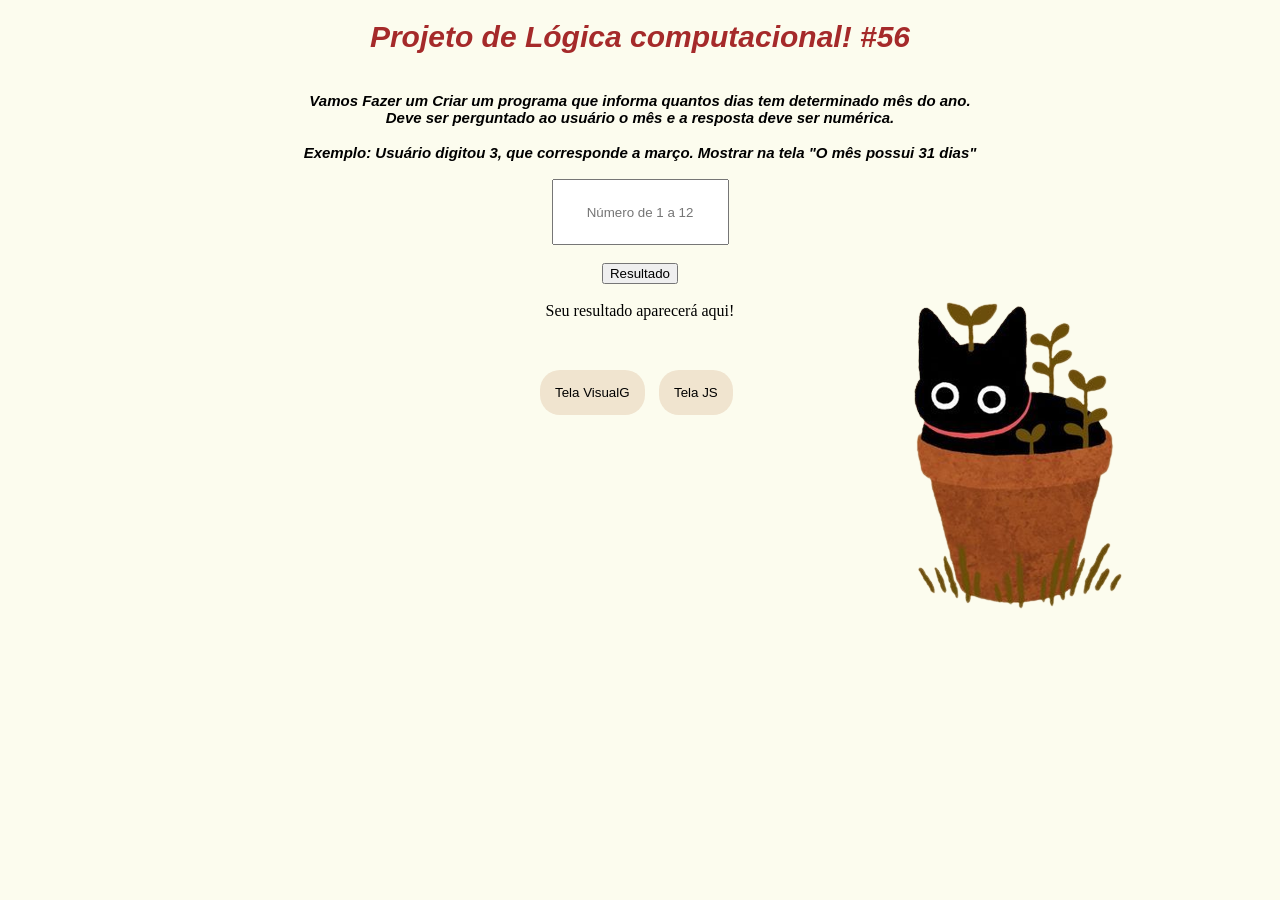
<file: index.html>
<!DOCTYPE html>
<html lang="pt-br">
<head>
    <meta charset="UTF-8">
    <meta http-equiv="X-UA-Compatible" content="IE=edge">
    <meta name="viewport" content="width=device-width, initial-scale=1.0">
    <link rel="stylesheet" href="style.css">
    <script src="./Trabalhão/script.js"></script>
    <title>Projeto de Lógica Computacional</title>
</head>
<body>
    <h1>Projeto de Lógica computacional! #56</h1><br>
    <div class="tudo">
    <p>Vamos Fazer um Criar um programa que informa quantos dias tem
        determinado mês do ano. Deve ser perguntado ao usuário o mês e a 
        resposta deve ser numérica.</p><br>
    <p>Exemplo: Usuário digitou 3, que corresponde a março. 
        Mostrar na tela "O mês possui 31 dias"</p><br>
    <input placeholder="Número de 1 a 12" id="mes" type="numero"></input> <br><br>
    <button id="calculo" onclick="calculo()">Resultado</button><br><br>
    <div id="resposta">Seu resultado aparecerá aqui!</div>
    
    <div class="botoes">
        <a href="https://luizafischer.github.io/charles/Trabalhão/imagem.html"><button class="visualG" id="visualg">Tela VisualG</button></a><br><br>
        <a href="https://luizafischer.github.io/charles/Trabalhão/js.html"><button class="js" id="js">Tela JS</button></a><br>
        <img src="https://luizafischer.github.io/charles/Trabalhão/gatinho-removebg-preview.png" alt="" id="gato">
    </div>
</body>
</html>
</file>
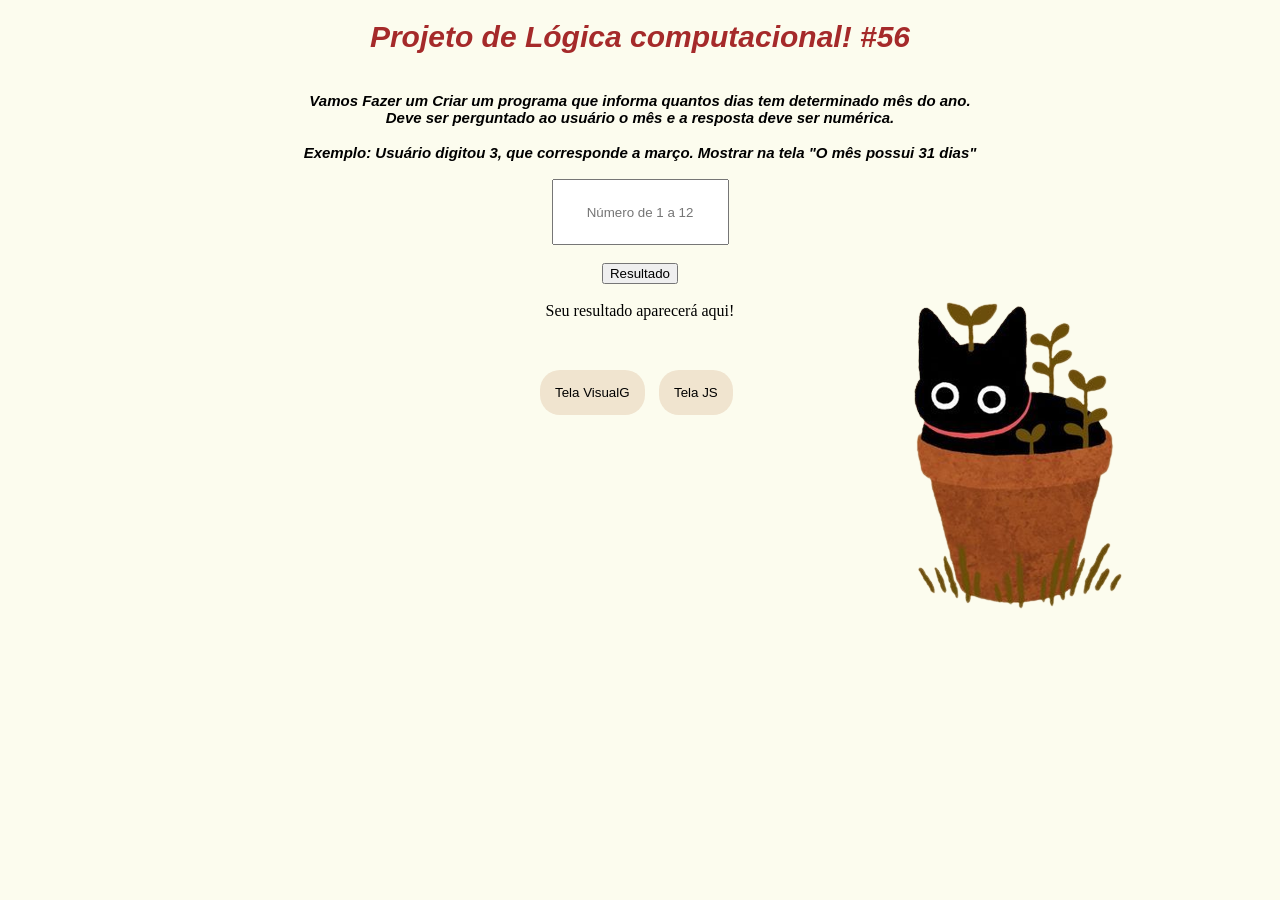
<file: Trabalhão/index.html>
<!DOCTYPE html>
<html lang="pt-br">
<head>
    <meta charset="UTF-8">
    <meta http-equiv="X-UA-Compatible" content="IE=edge">
    <meta name="viewport" content="width=device-width, initial-scale=1.0">
    <link rel="stylesheet" href="style.css">
    <script src="script.js"></script>
    <title>Projeto de Lógica Computacional</title>
</head>
<body>
    <h1>Projeto de Lógica computacional! #56</h1><br>
    <div class="tudo">
    <p>Vamos Fazer um Criar um programa que informa quantos dias tem
        determinado mês do ano. Deve ser perguntado ao usuário o mês e a 
        resposta deve ser numérica.</p><br>
    <p>Exemplo: Usuário digitou 3, que corresponde a março. 
        Mostrar na tela "O mês possui 31 dias"</p><br>
    <input placeholder="Número de 1 a 12" id="mes" type="numero"></input> <br><br>
    <button id="calculo" onclick="calculo()">Resultado</button><br><br>
    <div id="resposta">Seu resultado aparecerá aqui!</div>
    
    <div class="botoes">
        <a href="imagem.html"><button class="visualG" id="visualg">Tela VisualG</button></a><br><br>
        <a href="js.html"><button class="js" id="js">Tela JS</button></a><br>
        <img src="gatinho-removebg-preview.png" alt="" id="gato">
    </div>
</body>
</html>
</file>
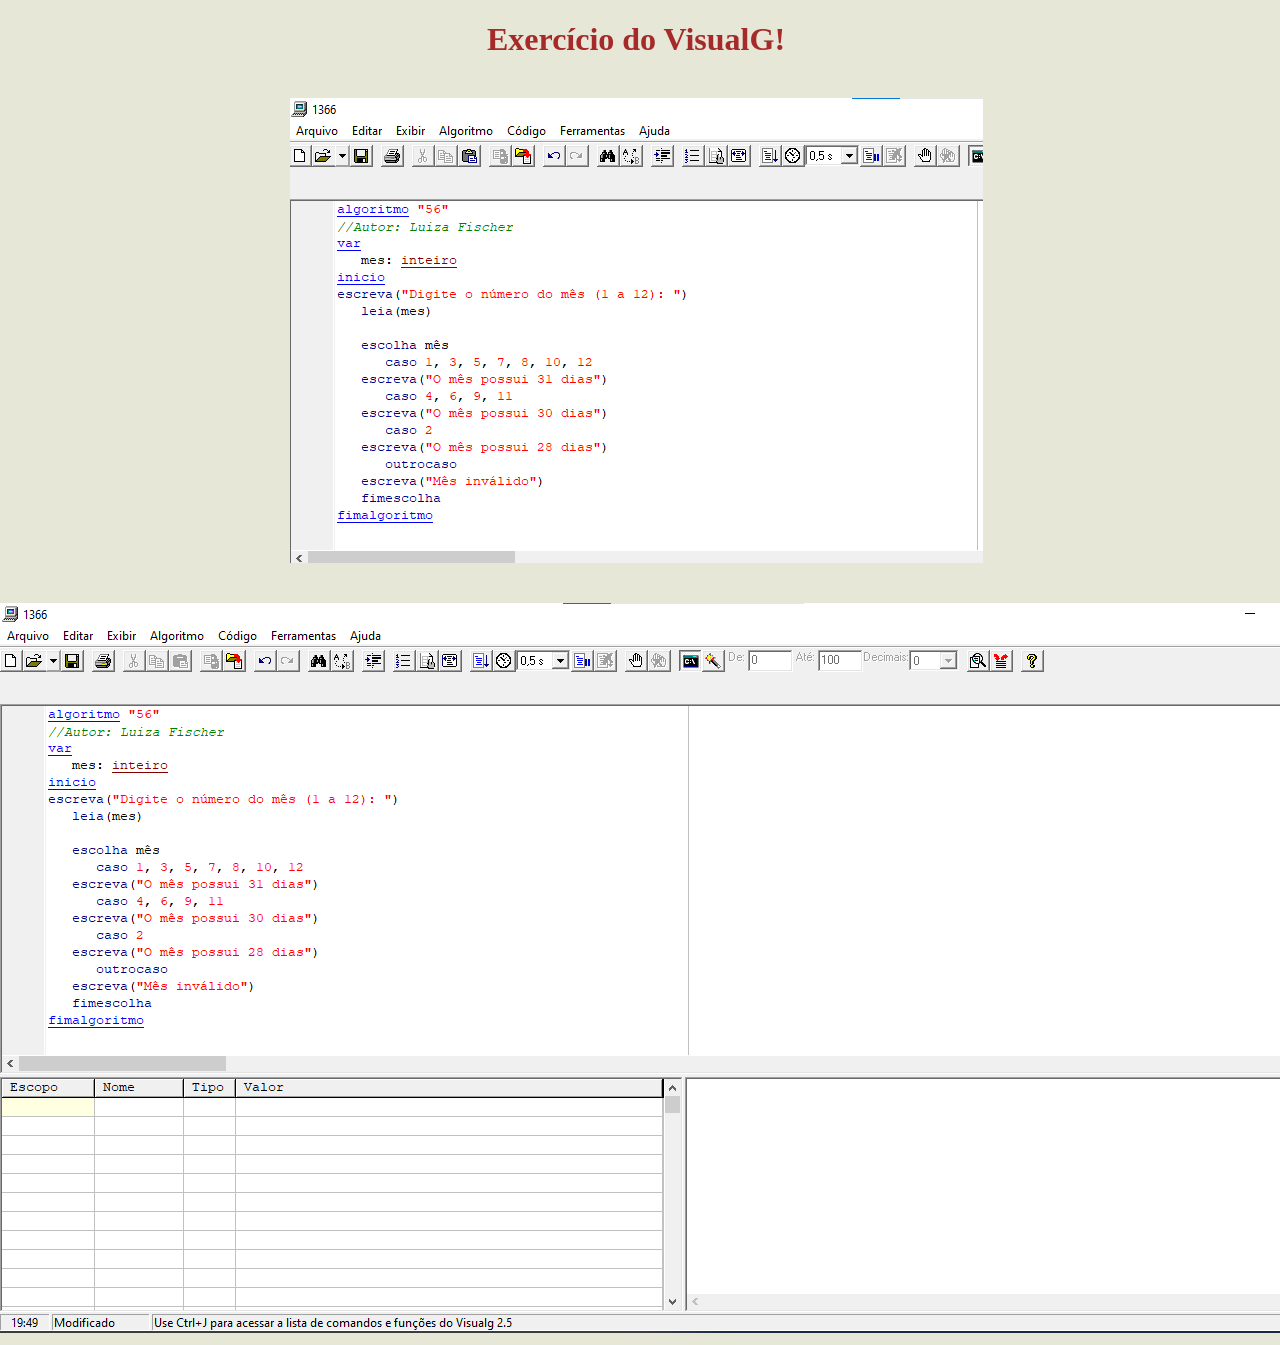
<file: Trabalhão/imagem.html>
<!DOCTYPE html>
<html lang="en">
<head>
    <meta charset="UTF-8">
    <meta http-equiv="X-UA-Compatible" content="IE=edge">
    <meta name="viewport" content="width=device-width, initial-scale=1.0">
    <link rel="stylesheet" href="image.css">
    <title>VisualgTela</title>
</head>
<body>
    <div>
        <h1>Exercício do VisualG!</h1><br>
        
        <img src="https://luizafischer.github.io/charles/Trabalhão/visualg.png" alt=""><br><br><br>
        <img src="https://luizafischer.github.io/charles/Trabalhão/telainteira.png" alt=""
</body>
</html>
</file>
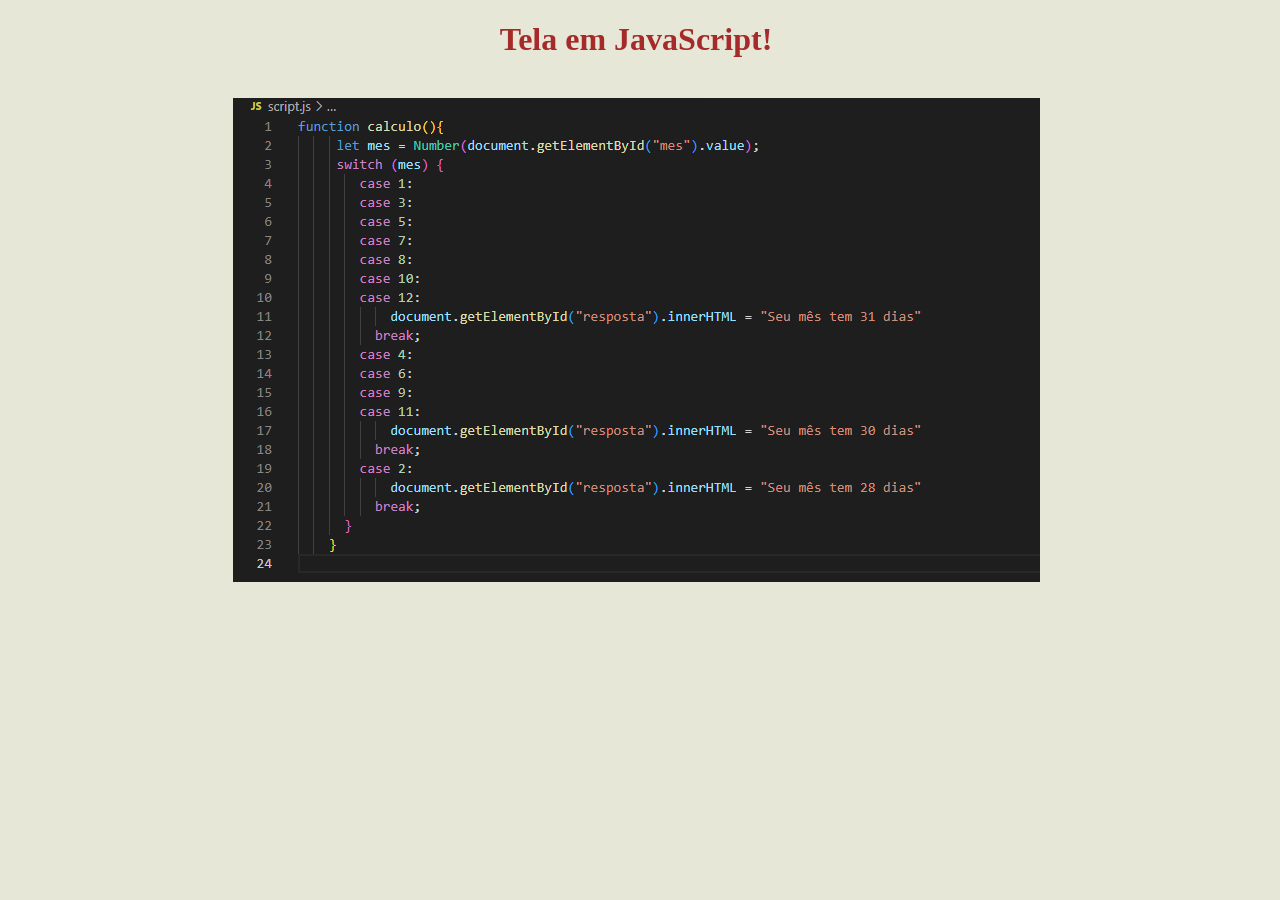
<file: Trabalhão/js.html>
<!DOCTYPE html>
<html lang="en">
<head>
    <meta charset="UTF-8">
    <meta http-equiv="X-UA-Compatible" content="IE=edge">
    <meta name="viewport" content="width=device-width, initial-scale=1.0">
    <link rel="stylesheet" href="js.css">
    <script src="script.js"></script>
    <title>Tela JS</title>
</head>
<body>
        <h1>Tela em JavaScript!</h1><br>
        <img src="https://luizafischer.github.io/charles/Trabalhão/telajs.png" alt="">
    </div>
</body>
</html>
</file>
<file: style.css>
h1{
    text-align: center;
    color: brown;
    font: italic bold 30px arial, sans-serif;
    }
    p{
    text-align: center;
    width: 55%;
    margin: auto;
    font: italic bold 15px arial, sans-serif;
    }
    h2{
    text-align: center;
    }
    body{
        background-color: rgb(252, 252, 238);
    }

.tudo{
    align-self: center;
    text-align: center;
}
.visualG{
    background-color: rgb(240, 228, 207);
    color: black;
    padding: 15px;
    border-width: 0;
    border-radius: 20px;   
    cursor: pointer;
    transition: all 0.3s;
}
.visualG:hover{
    background-color: rgb(255, 179, 47);
}
.js{
    background-color: rgb(240, 228, 207);
    color: black;
    padding: 15px;
    border-width: 0;
    border-radius: 20px; 
    cursor: pointer;
    transition: all 0.3s;
}
    .js:hover{
        background-color: rgb(255, 179, 47);
    }
.botoes{
    padding-top: 50px;
   display: flex;
   flex-direction: row;
   width: 200px;
   margin: auto;
   text-align: center;
   justify-content: center;
   justify-content: space-between;
}
#mes{
    height: 60px;
    text-align: center;
}
#gato{
    width: 500px;
    height: 500px;
    object-fit: fill;
    position: absolute;
	left: 60%;
	top: 20%
}
</file>
<file: Trabalhão/style.css>
h1{
    text-align: center;
    color: brown;
    font: italic bold 30px arial, sans-serif;
    }
    p{
    text-align: center;
    width: 55%;
    margin: auto;
    font: italic bold 15px arial, sans-serif;
    }
    h2{
    text-align: center;
    }
    body{
        background-color: rgb(252, 252, 238);
    }

.tudo{
    align-self: center;
    text-align: center;
}
.visualG{
    background-color: rgb(240, 228, 207);
    color: black;
    padding: 15px;
    border-width: 0;
    border-radius: 20px;   
    cursor: pointer;
    transition: all 0.3s;
}
.visualG:hover{
    background-color: rgb(255, 179, 47);
}
.js{
    background-color: rgb(240, 228, 207);
    color: black;
    padding: 15px;
    border-width: 0;
    border-radius: 20px; 
    cursor: pointer;
    transition: all 0.3s;
}
    .js:hover{
        background-color: rgb(255, 179, 47);
    }
.botoes{
    padding-top: 50px;
   display: flex;
   flex-direction: row;
   width: 200px;
   margin: auto;
   text-align: center;
   justify-content: center;
   justify-content: space-between;
}
#mes{
    height: 60px;
    text-align: center;
}
#gato{
    width: 500px;
    height: 500px;
    object-fit: fill;
    position: absolute;
	left: 60%;
	top: 20%
}
</file>
<file: Trabalhão/image.css>
body{
    background-color:rgb(231, 231, 215);
    text-align: center;
    margin-left: auto;
    color: brown;
}
</file>
<file: Trabalhão/js.css>
body{
    background-color:rgb(231, 231, 215);
    text-align: center;
    margin-left: auto;
    color: brown;
}
</file>
